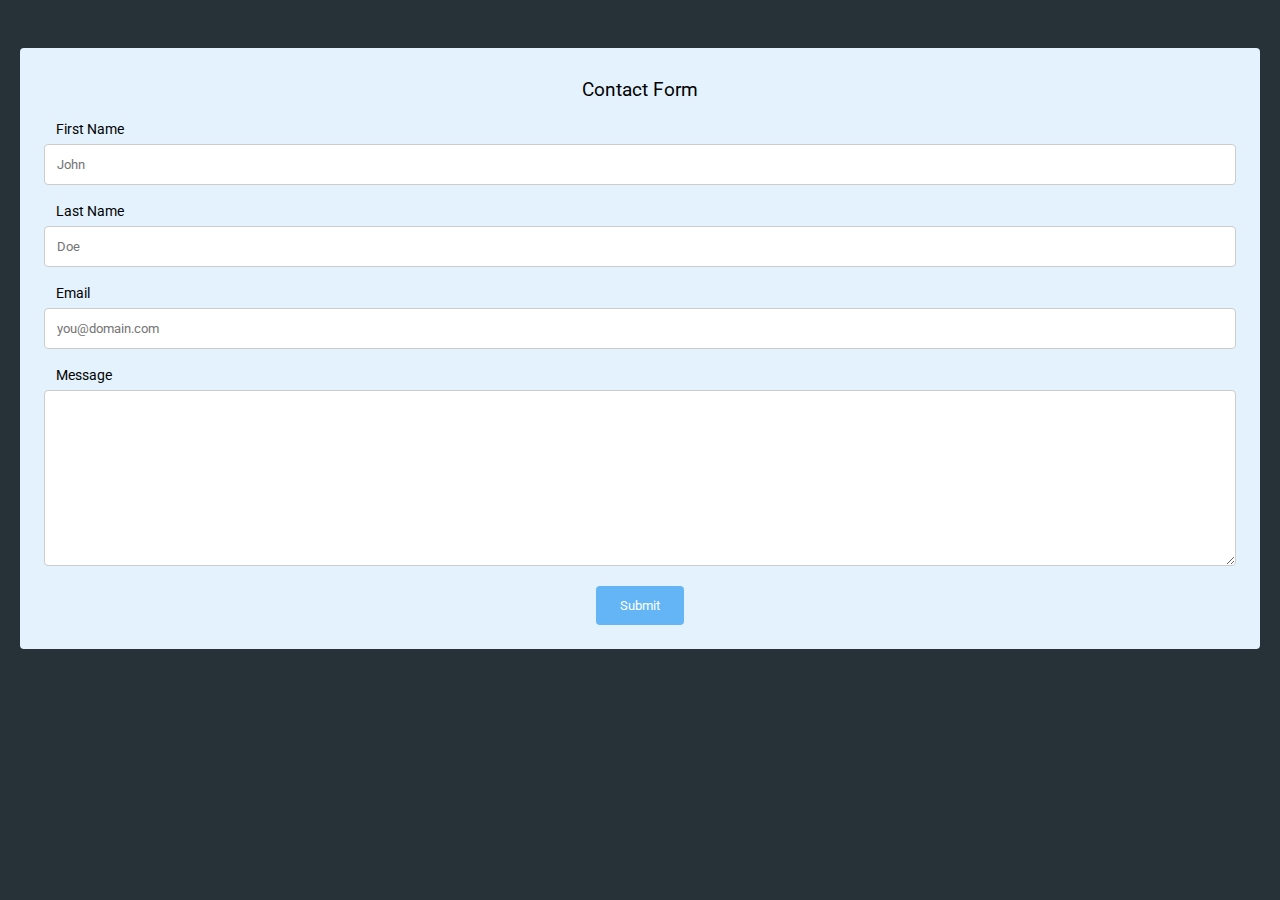
<file: contact-us.html>
<!DOCTYPE html>
<html lang="en">
<head>
    <meta charset="UTF-8">
    <meta name="viewport" content="width=device-width, initial-scale=1.0">
    <title>Contact Us</title>
    <style>
        

/* Importing the Roboto font from Google Fonts. */
@import url("https://fonts.googleapis.com/css?family=Roboto:400");

/* Set font of all elements to 'Roboto' */
* {
	font-family: 'Roboto', sans-serif;
	font-weight: 400;
}

/* Remove outline of all elements on focus */
*:focus {
	outline: 0;
}

body {
	background: #263238;  /* Set background color to #263238*/
}

h3 {
	text-align: center;
}

/* Add styles to 'container' class */
.container {
	padding: 12px 24px 24px 24px;
	margin: 48px 12px;
	background: #E3F2FD;
	border-radius: 4px;
}

/* Add styles to 'label' selector */
label {
	font-size: 0.85em;
	margin-left: 12px;
}

/* Add styles to 'input' and 'textarea' selectors */
input[type=text],input[type=email], textarea {
    width: 100%;
    padding: 12px;
    border: 1px solid #ccc;
    border-radius: 4px;
    box-sizing: border-box;
    margin-top: 6px;
    margin-bottom: 16px;
    resize: vertical;
}

/* Add styles to show 'focus' of selector */
input[type=text]:focus,input[type=email]:focus, textarea:focus {
	border: 1px solid green;
}

/* Add styles to the submit button */
input[type=submit] {
	background: #64B5F6;
	margin: 0 auto;
	outline: 0;
	color: white;
	border: 0;
	padding: 12px 24px;
	border-radius: 4px;
	transition: all ease-in-out 0.1s;
	position: relative;
	display: inline-block;
	text-align: center;
}

/* Add styles for 'focus' property */
input[type=submit]:focus {
	background: #A5D6A7;
	color: whitesmoke;
}

/* Style 'hover' property */
input[type=submit]:hover {
	background: #2196F3;
}

/* Align items to center of the 'div' with the class 'center' */
.center {
	text-align: center;
}
    </style>
</head>
<body>
    

<div class="container">
	<h3>Contact Form</h3>
	<form action="#" name="contact_form">
		<label for="first_name">First Name</label>
		<input name="first_name" type="text" required placeholder="John"/>
		<br>
		<label for="last_name">Last Name</label>
		<input name="last_name" type="text" required placeholder="Doe"/>
		<br>
		<label for="email">Email</label>
		<input name="email" type="email" required placeholder="you@domain.com"/>
		<br>
		<label for="message">Message</label><br>
		<textarea name="message" cols="30" rows="10" placeholder="Enter your message here ..." required> </textarea>
		<div class="center">
			<input type="submit" value="Submit">
		</div>
	</form>	
</div>
</body>
</html>
</file>
